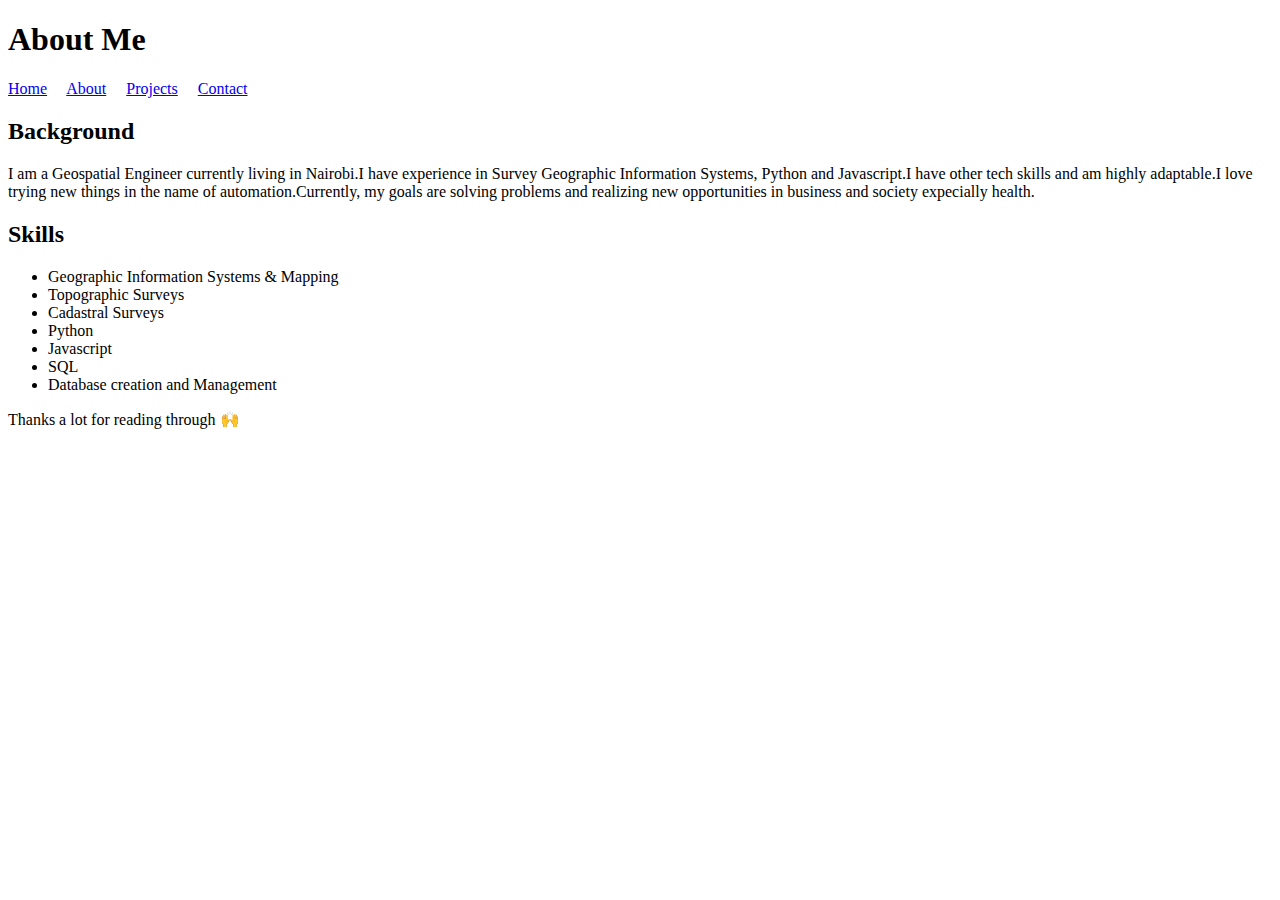
<file: about.html>
<!DOCTYPE html>
<html lang="en">
    <head>
        <meta charset="UTF-8">
        <Title>About Me</Title>
    </head>
    <body>
        <header>
            <h1>About Me</h1>
            <nav>
                <a href="index.html">Home</a>&nbsp;&nbsp;&nbsp;&nbsp;
                <a href="about.html">About</a>&nbsp;&nbsp;&nbsp;&nbsp;
                <a href="projects.html">Projects</a>&nbsp;&nbsp;&nbsp;&nbsp;
                <a href="contact.html">Contact</a>&nbsp;&nbsp;&nbsp;&nbsp;
            </nav>
        </header>
        
        <main>
            <article>
                <h2>Background</h2>
                <p>I am a Geospatial Engineer currently living in Nairobi.I have experience in Survey
                    Geographic Information Systems, Python and Javascript.I have other tech skills and
                    am highly adaptable.I love trying new things in the name of automation.Currently, my
                    goals are solving problems and realizing new opportunities in business and society
                    expecially health.
                </p>
            </article>
            <article>
                <h2>Skills</h2>
                <ul>
                    <li>Geographic Information Systems & Mapping</li>
                    <li>Topographic Surveys</li>
                    <li>Cadastral Surveys</li>
                    <li>Python</li>
                    <li>Javascript</li>
                    <li>SQL</li>
                    <li>Database creation and Management</li>
                </ul>
            </article>
        </main>
        <footer>
            <p>Thanks a lot for reading through 🙌</p>
        </footer>
    </body>

</html>
</file>
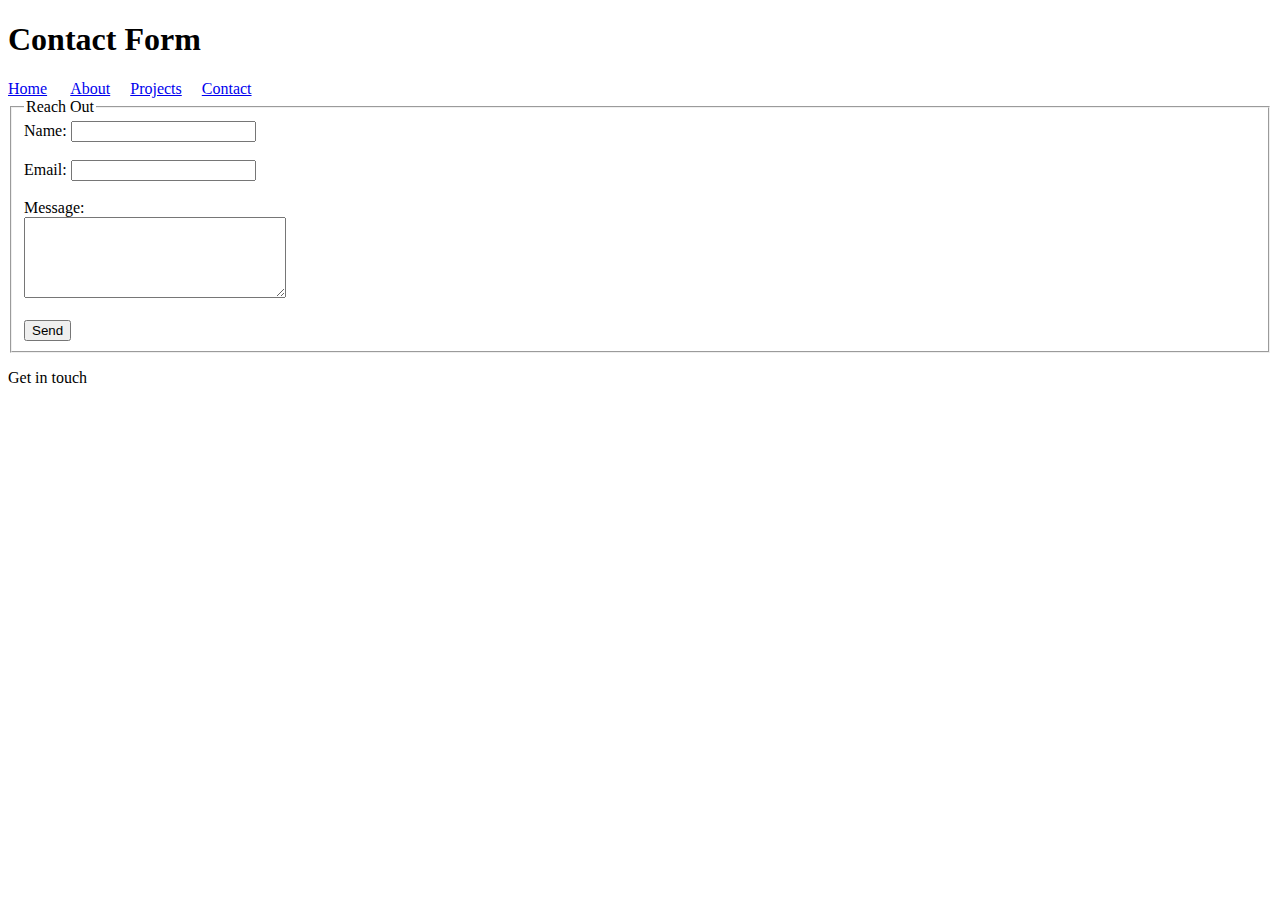
<file: contact.html>
<!DOCTYPE html>
<html>
    <head>
        <meta charset="UTF-8">
        <meta name="viewport" content="device-width">
        <meta lang="en">
        <title>Contact Me</title>
    </head>
    <header>
        <h1>Contact Form</h1>
        <nav>
            <a href="index.html">Home</a> &nbsp;&nbsp;&nbsp;&nbsp;
            <a href="about.html">About</a>&nbsp;&nbsp;&nbsp;&nbsp;
            <a href="projects.html">Projects</a>&nbsp;&nbsp;&nbsp;&nbsp;
            <a href="contact.html">Contact</a>&nbsp;&nbsp;&nbsp;&nbsp;
        </nav>
    </header>

    <body>
        <main>
        <form action="mailto:besimonmutunga@gmail.com" method="post"> <!--Could have used "action = "#" as placeholder"-->
            <fieldset>
                <legend>Reach Out</legend>
                <label for="name">Name:</label>
                <input id="name" name="name" required/><br><br>

                <label for="email">Email:</label>
                <input id="email" name="email" required/><br><br>

                <label for="message">Message:</label><br>
                <textarea name="message" id="message" rows="5" cols="30" required></textarea><br><br>

                <button type="submit">Send</button>

            </fieldset>
        </form>
    </main>
    <footer>
        <p>Get in touch</p>
    </footer>
    </body>
    
</html>
</file>
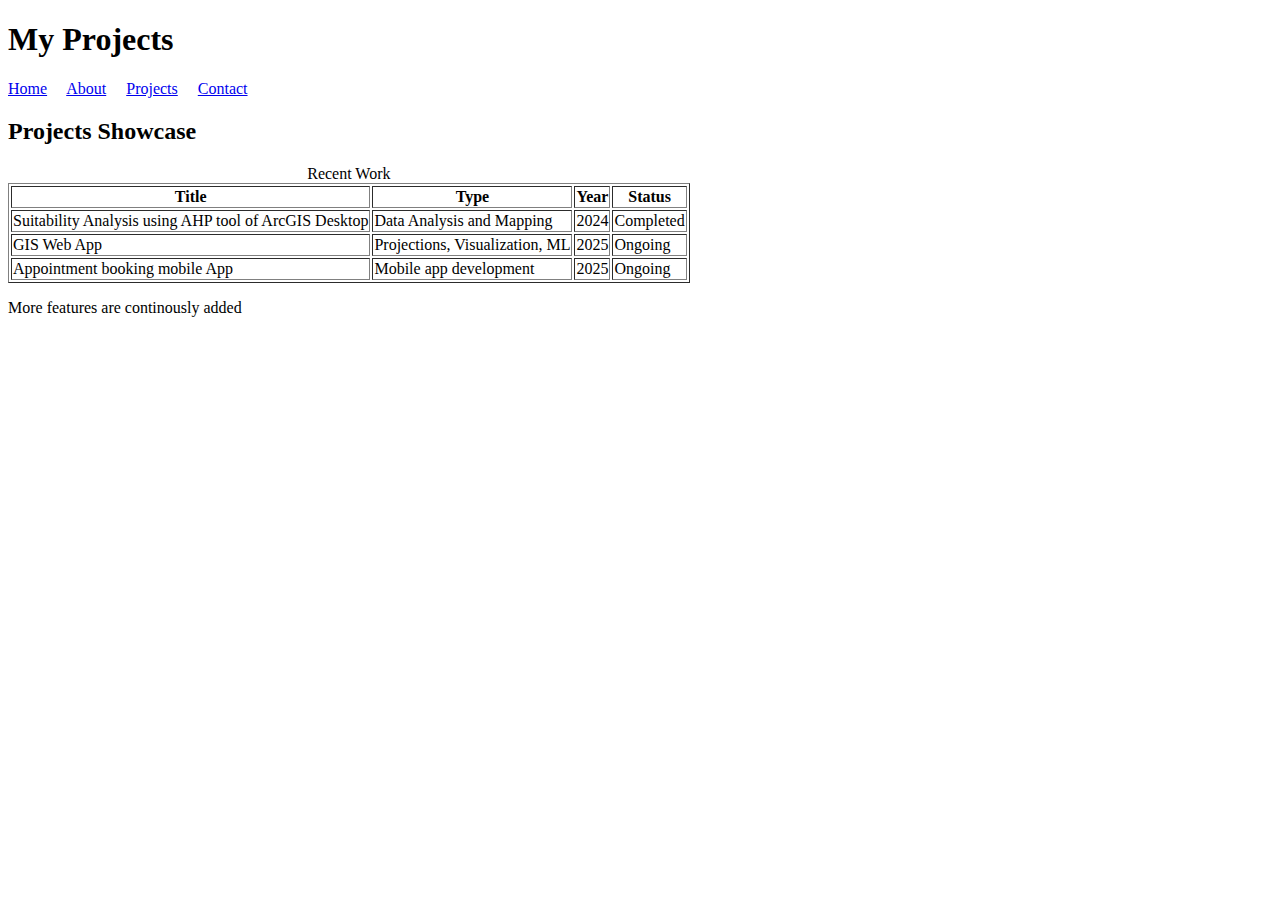
<file: projects.html>
<!DOCTYPE html>
<html>
    <head>
        <meta lang="en">
        <meta charset="UTF-8">
        <meta name="viewport" content="device-width">
        <title>Projects</title>
    </head>
    <body>
        <header>
            <h1>My Projects</h1>
            <nav>
                <a href="index.html">Home</a>&nbsp;&nbsp;&nbsp;&nbsp;
                <a href="about.html">About</a>&nbsp;&nbsp;&nbsp;&nbsp;
                <a href="projects.html">Projects</a>&nbsp;&nbsp;&nbsp;&nbsp;
                <a href="contact.html">Contact</a>&nbsp;&nbsp;&nbsp;&nbsp;
            </nav>
        </header>
        
        <main>
            <section>
                <h2>Projects Showcase</h2>
                <table border="1">
                    <caption>Recent Work</caption>
                    <thead>
                        <tr>
                            <th>Title</th>
                            <th>Type</th>
                            <th>Year</th>
                            <th>Status</th>
                        </tr>
                    </thead>
                    <tbody>
                        <tr>
                            <td>Suitability Analysis using AHP tool of ArcGIS Desktop</td>
                            <td>Data Analysis and Mapping</td>
                            <td>2024</td>
                            <td>Completed</td>
                        </tr>
                        <tr>
                            <td>GIS Web App</td>
                            <td>Projections, Visualization, ML</td>
                            <td>2025</td>
                            <td>Ongoing</td>
                        </tr>
                        <tr>
                            <td>Appointment booking mobile App</td>
                            <td>Mobile app development</td>
                            <td>2025</td>
                            <td>Ongoing</td>
                        </tr>
                    </tbody>
                </table>
            </section>
        </main>
        <footer>
            <p>More features are continously added</p>
        </footer>
    </body>
</html>
</file>
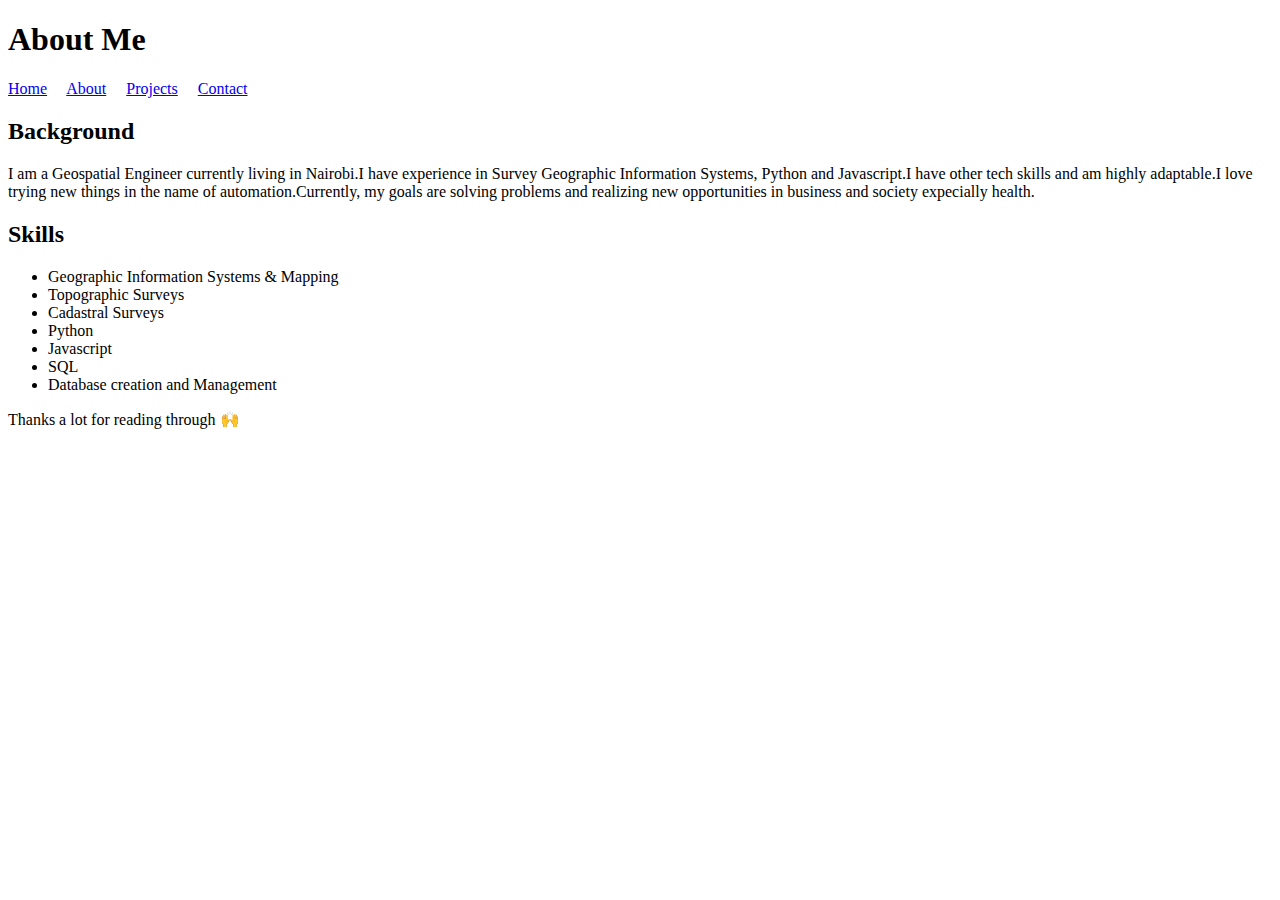
<file: html/about.html>
<!DOCTYPE html>
<html lang="en">
    <head>
        <meta charset="UTF-8">
        <meta name="viewport" content= "device-width">
        <title>About Me</title>
    </head>
    <body>
        <header>
            <h1>About Me</h1>
            <nav>
                <a href="../index.html">Home</a>&nbsp;&nbsp;&nbsp;&nbsp;
                <a href="about.html">About</a>&nbsp;&nbsp;&nbsp;&nbsp;
                <a href="projects.html">Projects</a>&nbsp;&nbsp;&nbsp;&nbsp;
                <a href="contact.html">Contact</a>&nbsp;&nbsp;&nbsp;&nbsp;
            </nav>
        </header>
        
        <main>
            <article>
                <h2>Background</h2>
                <p>I am a Geospatial Engineer currently living in Nairobi.I have experience in Survey
                    Geographic Information Systems, Python and Javascript.I have other tech skills and
                    am highly adaptable.I love trying new things in the name of automation.Currently, my
                    goals are solving problems and realizing new opportunities in business and society
                    expecially health.
                </p>
            </article>
            <article>
                <h2>Skills</h2>
                <ul>
                    <li>Geographic Information Systems & Mapping</li>
                    <li>Topographic Surveys</li>
                    <li>Cadastral Surveys</li>
                    <li>Python</li>
                    <li>Javascript</li>
                    <li>SQL</li>
                    <li>Database creation and Management</li>
                </ul>
            </article>
        </main>
        <footer>
            <p>Thanks a lot for reading through 🙌</p>
        </footer>
    </body>

</html>
</file>
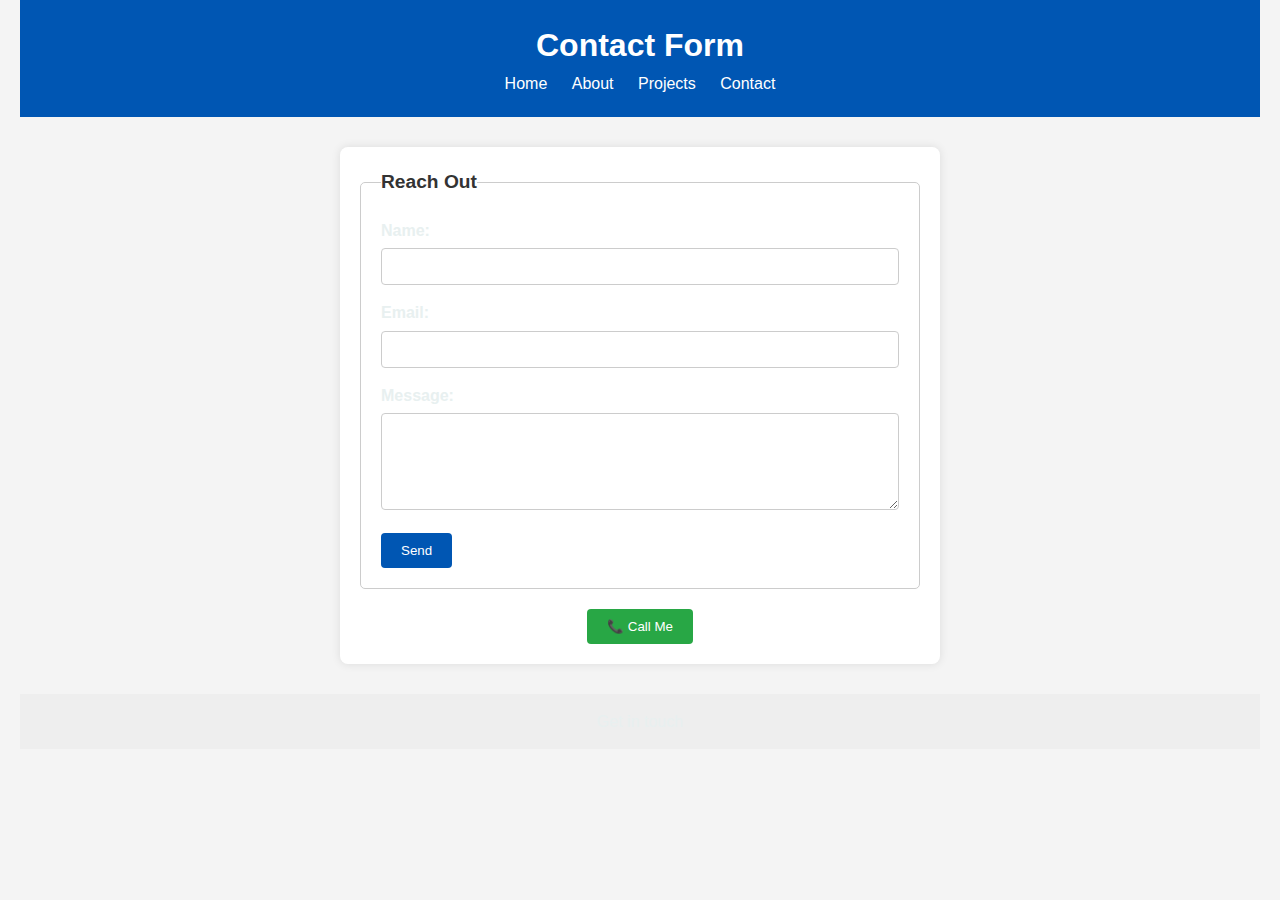
<file: html/contact.html>
<!DOCTYPE html>
<html>
    <head>
        <meta charset="UTF-8">
        <meta name="viewport" content="width=device-width, initial-scale=1.0">
        <meta lang="en">
        <title>Contact Me</title>
        <link rel="stylesheet" href="/styles/index.css">
        <style>
            body {
                font-family: Arial, sans-serif;
                margin: 0;
                padding: 0 20px;
                background-color: #f4f4f4;
            }

            header {
                background-color: #0056b3;
                color: white;
                padding: 20px 0;
                text-align: center;
            }

            nav a {
                color: white;
                text-decoration: none;
                margin: 0 10px;
            }

            nav a:hover {
                text-decoration: underline;
            }

            main {
                max-width: 600px;
                margin: 30px auto;
                background: white;
                padding: 20px;
                border-radius: 8px;
                box-shadow: 0 0 10px rgba(0,0,0,0.1);
            }

            fieldset {
                border: 1px solid #ccc;
                padding: 20px;
                border-radius: 5px;
            }

            legend {
                font-size: 1.2em;
                font-weight: bold;
                color: #333;
            }

            label {
                display: block;
                margin-bottom: 5px;
                font-weight: bold;
            }

            input, textarea {
                width: 100%;
                padding: 10px;
                margin-bottom: 15px;
                border: 1px solid #ccc;
                border-radius: 4px;
                box-sizing: border-box;
            }

            button {
                padding: 10px 20px;
                background-color: #0056b3;
                color: white;
                border: none;
                border-radius: 4px;
                cursor: pointer;
            }

            button:hover {
                background-color: #004099;
            }

            footer {
                text-align: center;
                padding: 15px;
                background-color: #eee;
                margin-top: 20px;
            }
        </style>
    </head>

    <body>
        <header>
            <h1>Contact Form</h1>
            <nav>
                <a href="../index.html">Home</a>
                <a href="about.html">About</a>
                <a href="projects.html">Projects</a>
                <a href="contact.html">Contact</a>
            </nav>
        </header>

        <main>
    <form action="mailto:besimonmutunga@gmail.com" method="post">
        <fieldset>
            <legend>Reach Out</legend>

            <label for="name">Name:</label>
            <input id="name" name="name" required />

            <label for="email">Email:</label>
            <input id="email" name="email" required type="email"/>

            <label for="message">Message:</label>
            <textarea name="message" id="message" rows="5" required></textarea>

            <button type="submit">Send</button>
        </fieldset>
    </form>

    <div style="text-align: center; margin-top: 20px;">
        <a href="tel:+254706085240">
            <button style="background-color: #28a745;">📞 Call Me</button>
        </a>
    </div>
</main>

        <footer>
            <p>Get in touch</p>
        </footer>
    </body>
</html>
</file>
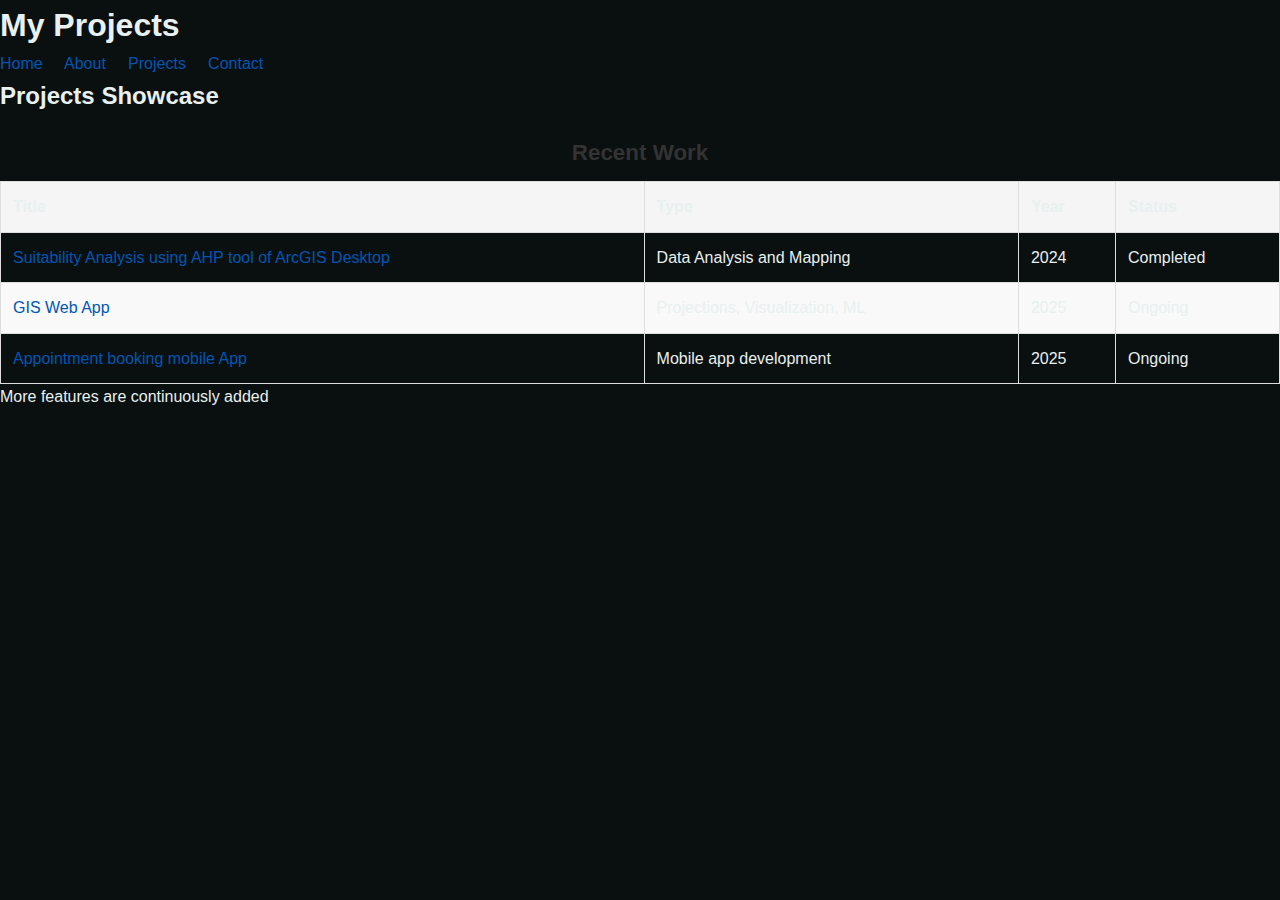
<file: html/projects.html>
<!DOCTYPE html>
<html>
    <head>
        <meta lang="en">
        <meta charset="UTF-8">
        <meta name="viewport" content="width=device-width, initial-scale=1.0">
        <title>Projects</title>
        <link rel="stylesheet" href="/styles/index.css">
        <style>
            table {
                width: 100%;
                border-collapse: collapse;
                margin-top: 20px;
                font-family: sans-serif;
            }

            caption {
                font-size: 1.4em;
                margin-bottom: 10px;
                font-weight: bold;
                color: #333;
            }

            thead {
                background-color: #f5f5f5;
            }

            th, td {
                padding: 12px;
                text-align: left;
                border: 1px solid #ddd;
            }

            tr:nth-child(even) {
                background-color: #f9f9f9;
            }

            tr:hover {
                background-color: #eef6ff;
            }

            a {
                color: #0056b3;
                text-decoration: none;
            }

            a:hover {
                text-decoration: underline;
            }
        </style>
    </head>
    <body>
        <header>
            <h1>My Projects</h1>
            <nav>
                <a href="../index.html">Home</a>&nbsp;&nbsp;&nbsp;&nbsp;
                <a href="about.html">About</a>&nbsp;&nbsp;&nbsp;&nbsp;
                <a href="projects.html">Projects</a>&nbsp;&nbsp;&nbsp;&nbsp;
                <a href="contact.html">Contact</a>&nbsp;&nbsp;&nbsp;&nbsp;
            </nav>
        </header>
        
        <main>
            <section>
                <h2>Projects Showcase</h2>
                <table>
                    <caption>Recent Work</caption>
                    <thead>
                        <tr>
                            <th>Title</th>
                            <th>Type</th>
                            <th>Year</th>
                            <th>Status</th>
                        </tr>
                    </thead>
                    <tbody>
                        <tr>
                            <td><a href="https://github.com/Issimonmutunga/AHP-Project">Suitability Analysis using AHP tool of ArcGIS Desktop</a></td>
                            <td>Data Analysis and Mapping</td>
                            <td>2024</td>
                            <td>Completed</td>
                        </tr>
                        <tr>
                            <td><a href="https://github.com/Issimonmutunga/geospatial-visualization-app">GIS Web App</a></td>
                            <td>Projections, Visualization, ML</td>
                            <td>2025</td>
                            <td>Ongoing</td>
                        </tr>
                        <tr>
                            <td><a href="https://github.com/Issimonmutunga/health">Appointment booking mobile App</a></td>
                            <td>Mobile app development</td>
                            <td>2025</td>
                            <td>Ongoing</td>
                        </tr>
                    </tbody>
                </table>
            </section>
        </main>
        <footer>
            <p>More features are continuously added</p>
        </footer>
    </body>
</html>
</file>
<file: styles/index.css>
/* SIMON MUTUNGA PORTFOLIO - Geo-Inspired Dark Theme */
:root {
    --bg-primary: #0a0f0f;
    --bg-secondary: #0d1414;
    --bg-card: #111919;
    --text-primary: #e8f0f0;
    --text-secondary: #7a9999;
    --text-muted: #4a6666;
    --accent: #2dd4bf;
    --accent-dim: #1a8a7a;
    --accent-glow: rgba(45, 212, 191, 0.15);
    --warning: #ffc864;
    --border: #1a2a2a;
    --font-display: 'Outfit', sans-serif;
    --font-mono: 'JetBrains Mono', monospace;
    --transition: 0.3s ease;
}
*, *::before, *::after { margin: 0; padding: 0; box-sizing: border-box; }
html { scroll-behavior: smooth; }
body { font-family: var(--font-display); background: var(--bg-primary); color: var(--text-primary); line-height: 1.6; overflow-x: hidden; }
::selection { background: var(--accent); color: var(--bg-primary); }

/* LOADER */
.loader { position: fixed; inset: 0; z-index: 9999; background: var(--bg-primary); display: flex; align-items: center; justify-content: center; transition: opacity 0.5s, visibility 0.5s; }
.loader.hidden { opacity: 0; visibility: hidden; pointer-events: none; }
.loader-content { text-align: center; }
.loader-coords { font-family: var(--font-mono); font-size: 0.8rem; color: var(--accent); letter-spacing: 0.1em; margin-bottom: 2rem; }
.loader-bar { width: 200px; height: 2px; background: var(--border); overflow: hidden; margin-bottom: 1rem; }
.loader-progress { height: 100%; background: var(--accent); animation: load 2s ease forwards; }
@keyframes load { from { width: 0; } to { width: 100%; } }
.loader-text { font-size: 0.85rem; color: var(--text-muted); }

/* GRID OVERLAY */
.grid-overlay { position: fixed; inset: 0; pointer-events: none; z-index: 1; background-image: linear-gradient(var(--border) 1px, transparent 1px), linear-gradient(90deg, var(--border) 1px, transparent 1px); background-size: 100px 100px; opacity: 0.15; }

/* NAV */
.nav { position: fixed; top: 0; left: 0; right: 0; z-index: 100; display: flex; justify-content: space-between; align-items: center; padding: 1.5rem 3rem; transition: all var(--transition); }
.nav.scrolled { background: rgba(10, 15, 15, 0.95); backdrop-filter: blur(10px); padding: 1rem 3rem; border-bottom: 1px solid var(--border); }
.nav-logo { display: flex; align-items: center; gap: 0.5rem; }
.logo-text { font-size: 1.5rem; font-weight: 600; }
.logo-dot { width: 8px; height: 8px; background: var(--accent); border-radius: 50%; animation: pulse 2s infinite; }
@keyframes pulse { 0%, 100% { opacity: 1; transform: scale(1); } 50% { opacity: 0.5; transform: scale(1.2); } }
.nav-links { display: flex; gap: 2.5rem; }
.nav-link { font-family: var(--font-mono); font-size: 0.8rem; color: var(--text-secondary); text-decoration: none; letter-spacing: 0.05em; transition: color var(--transition); position: relative; }
.nav-link::after { content: ''; position: absolute; bottom: -6px; left: 0; width: 0; height: 1px; background: var(--accent); transition: width var(--transition); }
.nav-link:hover, .nav-link.active { color: var(--accent); }
.nav-link:hover::after, .nav-link.active::after { width: 100%; }
.nav-controls { display: flex; gap: 0.5rem; }
.zoom-btn { width: 32px; height: 32px; background: var(--bg-card); border: 1px solid var(--border); color: var(--text-secondary); font-size: 1.2rem; cursor: pointer; transition: all var(--transition); display: flex; align-items: center; justify-content: center; }
.zoom-btn:hover { background: var(--accent); color: var(--bg-primary); border-color: var(--accent); }

/* HERO */
.hero { position: relative; height: 100vh; min-height: 700px; display: flex; align-items: center; justify-content: center; overflow: hidden; }
#scene-container { position: absolute; inset: 0; z-index: 1; }
.hero-content { position: relative; z-index: 2; text-align: center; padding: 2rem; pointer-events: none; }
.hero-content > * { pointer-events: auto; }
.hero-badge { display: inline-flex; align-items: center; gap: 0.5rem; padding: 0.5rem 1rem; background: var(--accent-glow); border: 1px solid var(--accent-dim); border-radius: 50px; margin-bottom: 1.5rem; animation: fadeInUp 0.8s ease forwards; opacity: 0; }
.badge-dot { width: 8px; height: 8px; background: var(--accent); border-radius: 50%; animation: pulse 2s infinite; }
.hero-badge span:last-child { font-size: 0.8rem; color: var(--accent); }
.hero-tag { font-family: var(--font-mono); font-size: 0.75rem; color: var(--text-muted); letter-spacing: 0.3em; margin-bottom: 1rem; animation: fadeInUp 0.8s ease forwards 0.1s; opacity: 0; }
.hero-title { font-size: clamp(3rem, 10vw, 7rem); font-weight: 300; line-height: 0.95; letter-spacing: -0.03em; margin-bottom: 1.5rem; animation: fadeInUp 0.8s ease forwards 0.2s; opacity: 0; }
.hero-description { font-size: 1.1rem; color: var(--text-secondary); margin-bottom: 2rem; animation: fadeInUp 0.8s ease forwards 0.3s; opacity: 0; }
.hero-cta { display: flex; gap: 1rem; justify-content: center; flex-wrap: wrap; margin-bottom: 3rem; animation: fadeInUp 0.8s ease forwards 0.4s; opacity: 0; }
.hero-stats { display: flex; gap: 3rem; justify-content: center; animation: fadeInUp 0.8s ease forwards 0.5s; opacity: 0; }
.stat { text-align: center; }
.stat-value { display: block; font-size: 1.5rem; font-weight: 600; color: var(--accent); }
.stat-label { font-family: var(--font-mono); font-size: 0.7rem; color: var(--text-muted); letter-spacing: 0.05em; }
.scroll-indicator { position: absolute; bottom: 3rem; left: 50%; transform: translateX(-50%); z-index: 2; display: flex; flex-direction: column; align-items: center; gap: 0.8rem; animation: fadeInUp 0.8s ease forwards 0.6s; opacity: 0; }
.mouse { width: 24px; height: 38px; border: 2px solid var(--text-muted); border-radius: 12px; position: relative; }
.wheel { width: 4px; height: 8px; background: var(--accent); border-radius: 2px; position: absolute; top: 8px; left: 50%; transform: translateX(-50%); animation: scroll 1.5s infinite; }
@keyframes scroll { 0%, 100% { opacity: 1; transform: translateX(-50%) translateY(0); } 50% { opacity: 0.3; transform: translateX(-50%) translateY(10px); } }
.scroll-indicator span { font-family: var(--font-mono); font-size: 0.7rem; color: var(--text-muted); letter-spacing: 0.1em; }
.scene-hint { position: absolute; bottom: 3rem; right: 3rem; z-index: 2; font-family: var(--font-mono); font-size: 0.7rem; color: var(--text-muted); animation: fadeInUp 0.8s ease forwards 0.7s; opacity: 0; }

/* BUTTONS */
.btn { display: inline-flex; align-items: center; gap: 0.5rem; font-family: var(--font-mono); font-size: 0.85rem; padding: 1rem 1.8rem; border: none; cursor: pointer; text-decoration: none; letter-spacing: 0.03em; transition: all var(--transition); }
.btn-primary { background: var(--accent); color: var(--bg-primary); }
.btn-primary:hover { background: var(--text-primary); transform: translateY(-2px); box-shadow: 0 10px 30px rgba(45, 212, 191, 0.3); }
.btn-secondary { background: transparent; color: var(--text-primary); border: 1px solid var(--border); }
.btn-secondary:hover { border-color: var(--accent); color: var(--accent); }
.btn-full { width: 100%; justify-content: center; }

/* SECTIONS */
.section { position: relative; z-index: 2; padding: 8rem 0; background: var(--bg-primary); }
.section-container { max-width: 1200px; margin: 0 auto; padding: 0 3rem; }
.section-header { display: flex; align-items: center; gap: 1.5rem; margin-bottom: 4rem; }
.section-number { font-family: var(--font-mono); font-size: 0.9rem; color: var(--accent); }
.section-title { font-size: 2.5rem; font-weight: 400; letter-spacing: -0.02em; }
.section-line { flex: 1; height: 1px; background: linear-gradient(90deg, var(--border), transparent); }

/* ABOUT */
.about-content { display: grid; grid-template-columns: 300px 1fr; gap: 4rem; margin-bottom: 5rem; }
.about-image { position: relative; }
.image-frame { position: relative; overflow: hidden; border: 1px solid var(--border); }
.image-frame img { width: 100%; height: auto; display: block; filter: grayscale(30%); transition: filter var(--transition); }
.image-frame:hover img { filter: grayscale(0%); }
.image-overlay { position: absolute; inset: 0; background: linear-gradient(180deg, transparent 60%, var(--bg-primary) 100%); pointer-events: none; }
.image-coords { display: flex; justify-content: space-between; margin-top: 1rem; font-family: var(--font-mono); font-size: 0.75rem; color: var(--text-muted); }
.about-text { display: flex; flex-direction: column; gap: 1.5rem; }
.about-headline { font-size: 1.8rem; font-weight: 400; line-height: 1.3; }
.lead { font-size: 1.1rem; color: var(--text-secondary); line-height: 1.7; }
.about-text p { color: var(--text-secondary); }
.about-details { display: flex; gap: 2rem; flex-wrap: wrap; margin-top: 1rem; padding-top: 1.5rem; border-top: 1px solid var(--border); }
.detail { display: flex; flex-direction: column; gap: 0.3rem; }
.detail-label { font-family: var(--font-mono); font-size: 0.7rem; color: var(--text-muted); text-transform: uppercase; letter-spacing: 0.1em; }
.detail-value { font-size: 0.95rem; }

/* SKILLS */
.skills-section { margin-bottom: 4rem; }
.skills-heading, .hobbies-heading, .education-heading { font-size: 1.2rem; font-weight: 500; margin-bottom: 2rem; }
.skills-grid { display: grid; grid-template-columns: repeat(auto-fit, minmax(220px, 1fr)); gap: 2rem; }
.skill-category { background: var(--bg-card); border: 1px solid var(--border); padding: 1.5rem; transition: all var(--transition); }
.skill-category:hover { border-color: var(--accent-dim); transform: translateY(-3px); }
.skill-icon { font-size: 1.5rem; margin-bottom: 1rem; }
.skill-category h4 { font-size: 0.9rem; font-weight: 500; margin-bottom: 1rem; }
.skill-category ul { list-style: none; }
.skill-category li { font-size: 0.85rem; color: var(--text-secondary); padding: 0.4rem 0 0.4rem 1rem; position: relative; }
.skill-category li::before { content: '→'; position: absolute; left: 0; color: var(--accent-dim); font-size: 0.75rem; }

/* HOBBIES */
.hobbies-grid { display: flex; gap: 1.5rem; flex-wrap: wrap; margin-bottom: 2rem; }
.hobby { display: flex; align-items: center; gap: 0.8rem; padding: 0.8rem 1.2rem; background: var(--bg-card); border: 1px solid var(--border); }
.hobby-icon { font-size: 1.2rem; }
.hobby-name { font-size: 0.9rem; color: var(--text-secondary); }
.favorite-quote { display: flex; flex-direction: column; gap: 0.3rem; padding: 1.5rem; background: var(--accent-glow); border-left: 3px solid var(--accent); }
.quote-label { font-family: var(--font-mono); font-size: 0.7rem; color: var(--accent); text-transform: uppercase; letter-spacing: 0.1em; }
.quote-text { font-size: 1.3rem; font-style: italic; }
.quote-author { font-size: 0.85rem; color: var(--text-muted); }

/* TIMELINE */
.timeline { position: relative; }
.timeline-item { display: grid; grid-template-columns: 30px 1fr; gap: 2rem; padding-bottom: 3rem; }
.timeline-marker { display: flex; flex-direction: column; align-items: center; }
.marker-dot { width: 12px; height: 12px; background: var(--accent); border-radius: 50%; position: relative; z-index: 1; }
.marker-line { width: 2px; flex: 1; background: var(--border); margin-top: 0.5rem; }
.timeline-content { background: var(--bg-card); border: 1px solid var(--border); padding: 2rem; transition: all var(--transition); }
.timeline-content:hover { border-color: var(--accent-dim); transform: translateX(5px); }
.timeline-header { display: flex; justify-content: space-between; align-items: flex-start; flex-wrap: wrap; gap: 1rem; margin-bottom: 1.5rem; }
.timeline-role h3 { font-size: 1.2rem; font-weight: 500; margin-bottom: 0.3rem; }
.company { font-size: 0.9rem; color: var(--accent); }
.timeline-meta { display: flex; flex-direction: column; align-items: flex-end; gap: 0.3rem; }
.date { font-family: var(--font-mono); font-size: 0.8rem; color: var(--text-muted); }
.type { font-size: 0.75rem; padding: 0.2rem 0.6rem; background: var(--accent-glow); color: var(--accent); border-radius: 3px; }
.timeline-tasks { list-style: none; margin-bottom: 1.5rem; }
.timeline-tasks li { font-size: 0.9rem; color: var(--text-secondary); padding: 0.5rem 0 0.5rem 1.5rem; position: relative; }
.timeline-tasks li::before { content: '▸'; position: absolute; left: 0; color: var(--accent-dim); }
.timeline-tags { display: flex; gap: 0.5rem; flex-wrap: wrap; }
.timeline-tags span { font-family: var(--font-mono); font-size: 0.7rem; padding: 0.3rem 0.8rem; background: var(--bg-secondary); border: 1px solid var(--border); color: var(--text-muted); }

/* EDUCATION */
.education-section { margin-top: 4rem; }
.education-grid { display: grid; grid-template-columns: repeat(auto-fit, minmax(300px, 1fr)); gap: 2rem; }
.education-card { display: flex; gap: 1.5rem; background: var(--bg-card); border: 1px solid var(--border); padding: 1.5rem; transition: all var(--transition); }
.education-card:hover { border-color: var(--accent-dim); }
.edu-icon { font-size: 2rem; }
.edu-content { display: flex; flex-direction: column; gap: 0.3rem; }
.edu-content h4 { font-size: 1rem; font-weight: 500; }
.edu-school { font-size: 0.9rem; color: var(--accent); }
.edu-date { font-family: var(--font-mono); font-size: 0.75rem; color: var(--text-muted); }
.edu-grade { font-size: 0.85rem; color: var(--text-secondary); margin-top: 0.3rem; }

/* PROJECTS */
.projects-grid { display: grid; grid-template-columns: repeat(auto-fit, minmax(320px, 1fr)); gap: 2rem; }
.project-card { background: var(--bg-card); border: 1px solid var(--border); padding: 2rem; position: relative; transition: all var(--transition); display: flex; flex-direction: column; }
.project-card::before { content: ''; position: absolute; top: 0; left: 0; right: 0; height: 3px; background: linear-gradient(90deg, var(--accent), transparent); transform: scaleX(0); transform-origin: left; transition: transform var(--transition); }
.project-card:hover { border-color: var(--accent-dim); transform: translateY(-5px); }
.project-card:hover::before { transform: scaleX(1); }
.project-card.featured { grid-column: 1 / -1; background: linear-gradient(135deg, var(--bg-card) 0%, var(--accent-glow) 100%); }
.project-badge { position: absolute; top: 1rem; right: 1rem; font-family: var(--font-mono); font-size: 0.7rem; padding: 0.3rem 0.8rem; background: var(--accent); color: var(--bg-primary); text-transform: uppercase; }
.project-year { font-family: var(--font-mono); font-size: 0.75rem; color: var(--text-muted); margin-bottom: 0.8rem; }
.project-title { font-size: 1.3rem; font-weight: 500; margin-bottom: 0.5rem; }
.project-type { font-family: var(--font-mono); font-size: 0.75rem; color: var(--accent); margin-bottom: 1rem; }
.project-desc { font-size: 0.9rem; color: var(--text-secondary); line-height: 1.6; margin-bottom: 1.5rem; flex: 1; }
.project-tech { display: flex; gap: 0.5rem; flex-wrap: wrap; margin-bottom: 1.5rem; }
.project-tech span { font-family: var(--font-mono); font-size: 0.7rem; padding: 0.3rem 0.6rem; background: var(--bg-secondary); border: 1px solid var(--border); color: var(--text-muted); }
.project-footer { display: flex; justify-content: space-between; align-items: center; padding-top: 1rem; border-top: 1px solid var(--border); }
.project-status { font-family: var(--font-mono); font-size: 0.7rem; padding: 0.3rem 0.8rem; text-transform: uppercase; letter-spacing: 0.05em; }
.project-status.completed { background: var(--accent-glow); color: var(--accent); }
.project-status.ongoing { background: rgba(255, 200, 100, 0.1); color: var(--warning); }
.project-link { font-family: var(--font-mono); font-size: 0.8rem; color: var(--text-secondary); text-decoration: none; transition: color var(--transition); }
.project-link:hover { color: var(--accent); }

/* CONTACT */
.contact-content { display: grid; grid-template-columns: 1fr 1fr; gap: 4rem; }
.contact-headline { font-size: 2rem; font-weight: 400; line-height: 1.3; margin-bottom: 1rem; }
.contact-text { color: var(--text-secondary); margin-bottom: 2rem; }
.contact-methods { display: flex; flex-direction: column; gap: 1.5rem; margin-bottom: 2rem; }
.contact-method { display: flex; align-items: center; gap: 1rem; text-decoration: none; color: inherit; padding: 1rem; background: var(--bg-card); border: 1px solid var(--border); transition: all var(--transition); }
a.contact-method:hover { border-color: var(--accent); transform: translateX(5px); }
.method-icon { width: 50px; height: 50px; display: flex; align-items: center; justify-content: center; background: var(--accent-glow); color: var(--accent); }
.method-details { display: flex; flex-direction: column; gap: 0.2rem; }
.method-label { font-family: var(--font-mono); font-size: 0.7rem; color: var(--text-muted); text-transform: uppercase; letter-spacing: 0.1em; }
.method-value { font-size: 0.95rem; }
.social-links { display: flex; gap: 1rem; }
.social-link { width: 45px; height: 45px; display: flex; align-items: center; justify-content: center; background: var(--bg-card); border: 1px solid var(--border); color: var(--text-secondary); transition: all var(--transition); }
.social-link:hover { background: var(--accent); border-color: var(--accent); color: var(--bg-primary); }

/* FORM */
.contact-form { display: flex; flex-direction: column; gap: 1.5rem; }
.form-row { display: grid; grid-template-columns: 1fr 1fr; gap: 1.5rem; }
.form-group { display: flex; flex-direction: column; gap: 0.5rem; }
.form-group label { font-family: var(--font-mono); font-size: 0.75rem; color: var(--text-muted); text-transform: uppercase; letter-spacing: 0.1em; }
.form-group input, .form-group textarea { background: var(--bg-card); border: 1px solid var(--border); padding: 1rem; font-family: var(--font-display); font-size: 1rem; color: var(--text-primary); transition: border-color var(--transition); }
.form-group input::placeholder, .form-group textarea::placeholder { color: var(--text-muted); }
.form-group input:focus, .form-group textarea:focus { outline: none; border-color: var(--accent); }
.form-group textarea { resize: vertical; min-height: 120px; }

/* FOOTER */
.footer { position: relative; z-index: 2; background: var(--bg-secondary); border-top: 1px solid var(--border); padding: 4rem 3rem 2rem; }
.footer-content { max-width: 1200px; margin: 0 auto; }
.footer-brand { display: flex; align-items: center; gap: 1rem; margin-bottom: 2rem; }
.footer-logo { font-size: 1.5rem; font-weight: 600; }
.footer-tagline { font-size: 0.9rem; color: var(--text-muted); font-style: italic; }
.footer-coords { display: inline-flex; flex-direction: column; gap: 0.3rem; margin-bottom: 2rem; padding: 1rem; background: var(--bg-card); border: 1px solid var(--border); }
.coord-label { font-family: var(--font-mono); font-size: 0.7rem; color: var(--text-muted); text-transform: uppercase; letter-spacing: 0.1em; }
.coord-value { font-family: var(--font-mono); font-size: 0.9rem; color: var(--accent); }
.footer-bottom { display: flex; justify-content: space-between; align-items: center; padding-top: 2rem; border-top: 1px solid var(--border); font-size: 0.85rem; color: var(--text-muted); }
.footer-bottom a { color: var(--text-secondary); text-decoration: none; transition: color var(--transition); }
.footer-bottom a:hover { color: var(--accent); }

/* ANIMATIONS */
@keyframes fadeInUp { from { opacity: 0; transform: translateY(30px); } to { opacity: 1; transform: translateY(0); } }

/* RESPONSIVE */
@media (max-width: 1024px) {
    .about-content { grid-template-columns: 1fr; }
    .about-image { max-width: 300px; margin: 0 auto; }
    .contact-content { grid-template-columns: 1fr; }
}
@media (max-width: 768px) {
    .nav { padding: 1rem 1.5rem; }
    .nav.scrolled { padding: 0.8rem 1.5rem; }
    .nav-links { display: none; }
    .section-container { padding: 0 1.5rem; }
    .section { padding: 5rem 0; }
    .hero-title { font-size: clamp(2.5rem, 12vw, 4rem); }
    .hero-stats { gap: 2rem; }
    .scene-hint { display: none; }
    .form-row { grid-template-columns: 1fr; }
    .timeline-item { grid-template-columns: 20px 1fr; gap: 1rem; }
    .timeline-header { flex-direction: column; }
    .timeline-meta { align-items: flex-start; }
    .footer { padding: 3rem 1.5rem 1.5rem; }
    .footer-bottom { flex-direction: column; gap: 1rem; text-align: center; }
}
@media (max-width: 480px) {
    .nav-controls { display: none; }
    .hero-cta { flex-direction: column; }
    .hero-stats { flex-direction: column; gap: 1rem; }
    .about-details { flex-direction: column; gap: 1rem; }
    .hobbies-grid { flex-direction: column; }
    .projects-grid { grid-template-columns: 1fr; }
    .project-card.featured { grid-column: auto; }
}

/* SCROLLBAR */
::-webkit-scrollbar { width: 8px; }
::-webkit-scrollbar-track { background: var(--bg-primary); }
::-webkit-scrollbar-thumb { background: var(--border); border-radius: 4px; }
::-webkit-scrollbar-thumb:hover { background: var(--accent-dim); }
</file>
